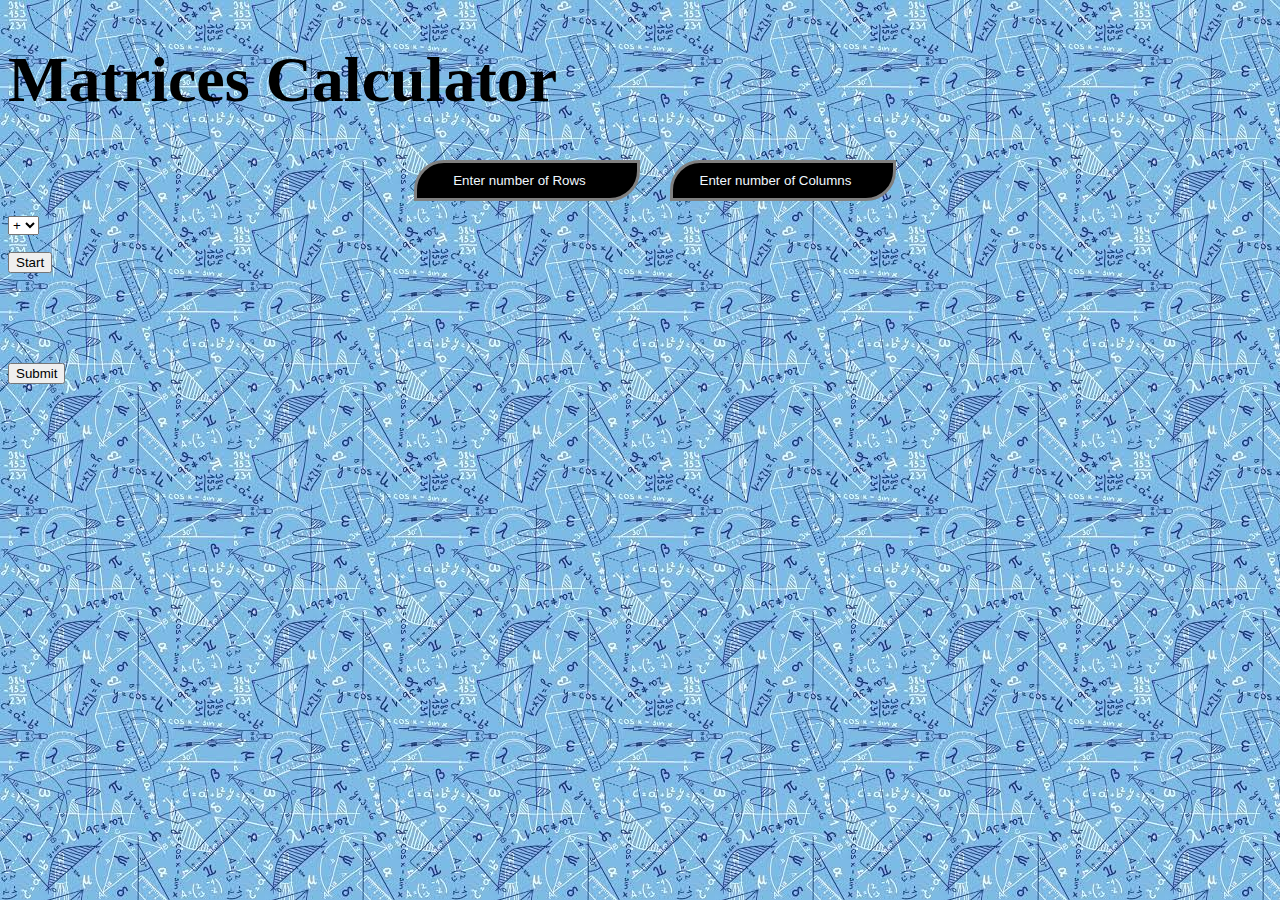
<file: index.html>
<!DOCTYPE html>
<html lang="en">

<head>
    <meta charset="UTF-8">
    <meta http-equiv="X-UA-Compatible" content="IE=edge">
    <meta name="viewport" content="width=device-width, initial-scale=1.0">
    <title>Document</title>
    <link rel="stylesheet" href="style.css">
</head>

<body>

    <h1> Matrices Calculator </h1>

    <form onsubmit="start(); return false" id="firstForm">

        <div id="input1Div">
            <input type="number" required min="2" id="input1" placeholder="Enter number of Rows" class="iRC">

            <input type="number" required min="2" id="input2" placeholder="Enter number of Columns" class="iRC">
        </div>
        <select name="" id="operators">
            <option value="+"> + </option>
            <option value="-"> - </option>
            <option value="X"> X </option>
        </select>
        <br>
        <button type="submit">Start</button>
        <div id="message"></div>
    </form>

    <br>
    <br>


    <form onsubmit="calculation(); return false" class="hidden" id="metrixInputForm">

        <div id="mInput1" class="mInput"></div>
        <div id="sign"></div>
        <div id="mInput2" class="mInput"></div>
        <button>Submit</button>

        <div id="mResult" class="mInput"></div>

    </form>


    <script src="func.js">  </script>



</body>

</html>
</file>
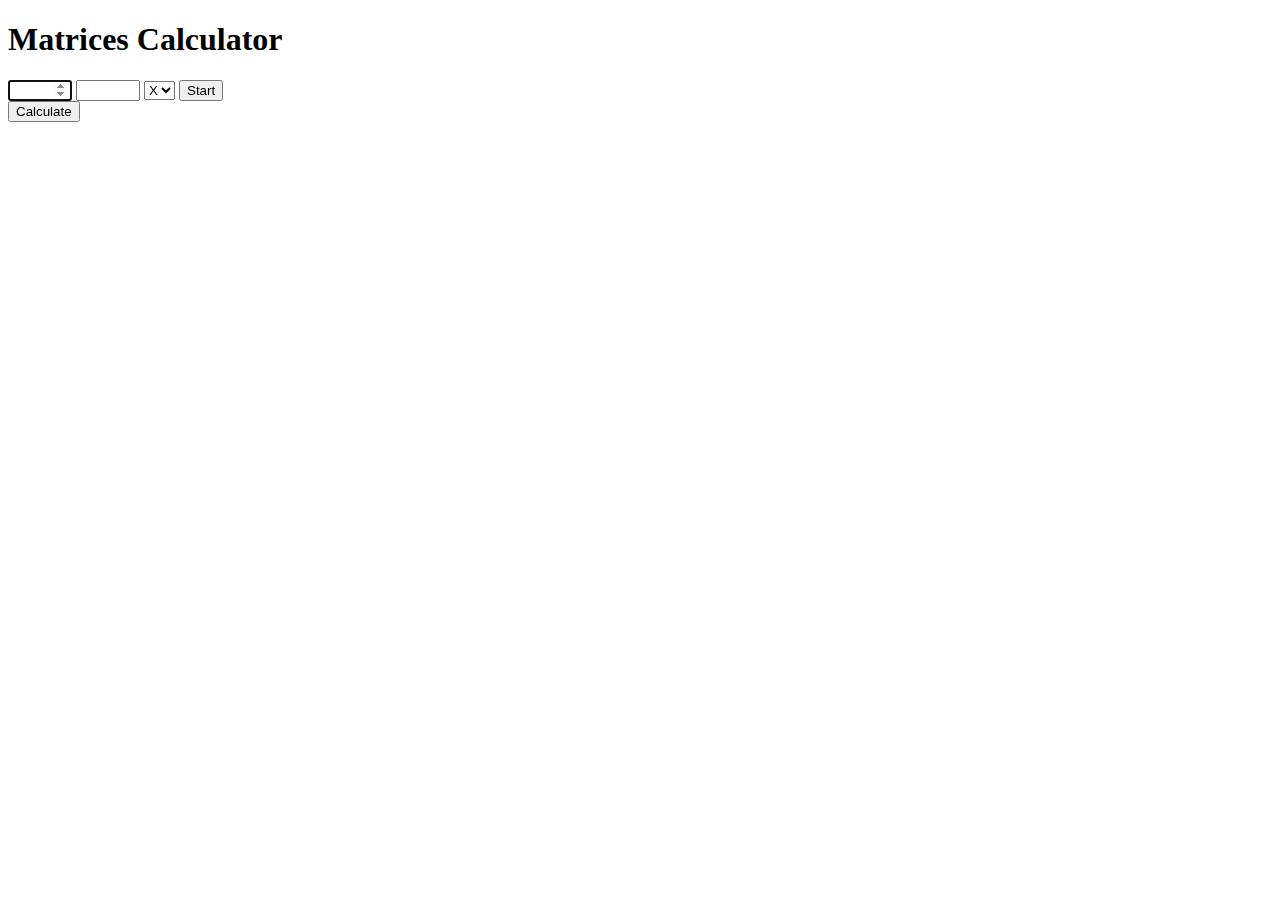
<file: try.html>
<!DOCTYPE html>
<html lang="en">
<head>
    <meta charset="UTF-8">
    <meta http-equiv="X-UA-Compatible" content="IE=edge">
    <meta name="viewport" content="width=device-width, initial-scale=1.0">
    <title> for function </title>
</head>
<body>
    <h1> Matrices Calculator </h1>
    <form action="" onsubmit="start() ; return false ;">
        <input type="number" required autofocus id="numOfRows" min="0" max="100">
        <input type="number" required autofocus id="numOfCols" min="0" max="100">
        <select name="" id="operators">
            <option value="*">X</option>
            <option value="+">+</option>
            <option value="-">-</option>  
        </select>
        <button type="submit">Start</button>
    </form>
    <form action="" onsubmit="calculate() ; return false ;">
        <div id="mat1"></div>
        <div id="sign"></div>
        <div id="mat2"></div>
        <div id="equal"></div>
        <div id="result"></div>
        <button>Calculate</button>
    </form>
    <script src="mat.js"></script>
</body>
</html>
</file>
<file: style.css>
body {
    background-image: url(./download\ \(3\).jpg);
    font-size: 200%;
}

#input1Div {
    display: flex;
    flex-wrap: wrap;
    justify-content: center;
}


#start {
    /* display: flex; */
    align-self: flex-end;
}

.iRC {
    margin-left: 30px;
    background-color: black;
    color: aliceblue;
    width: 200px;
    border-radius: 30px 0px 30px 0px;
    text-align: center;
    padding: 10px;
    border: 3px solid gray;
}

.iRC::placeholder {
    color: aliceblue;
}

#operators {
    margin: 0px;

}
</file>
